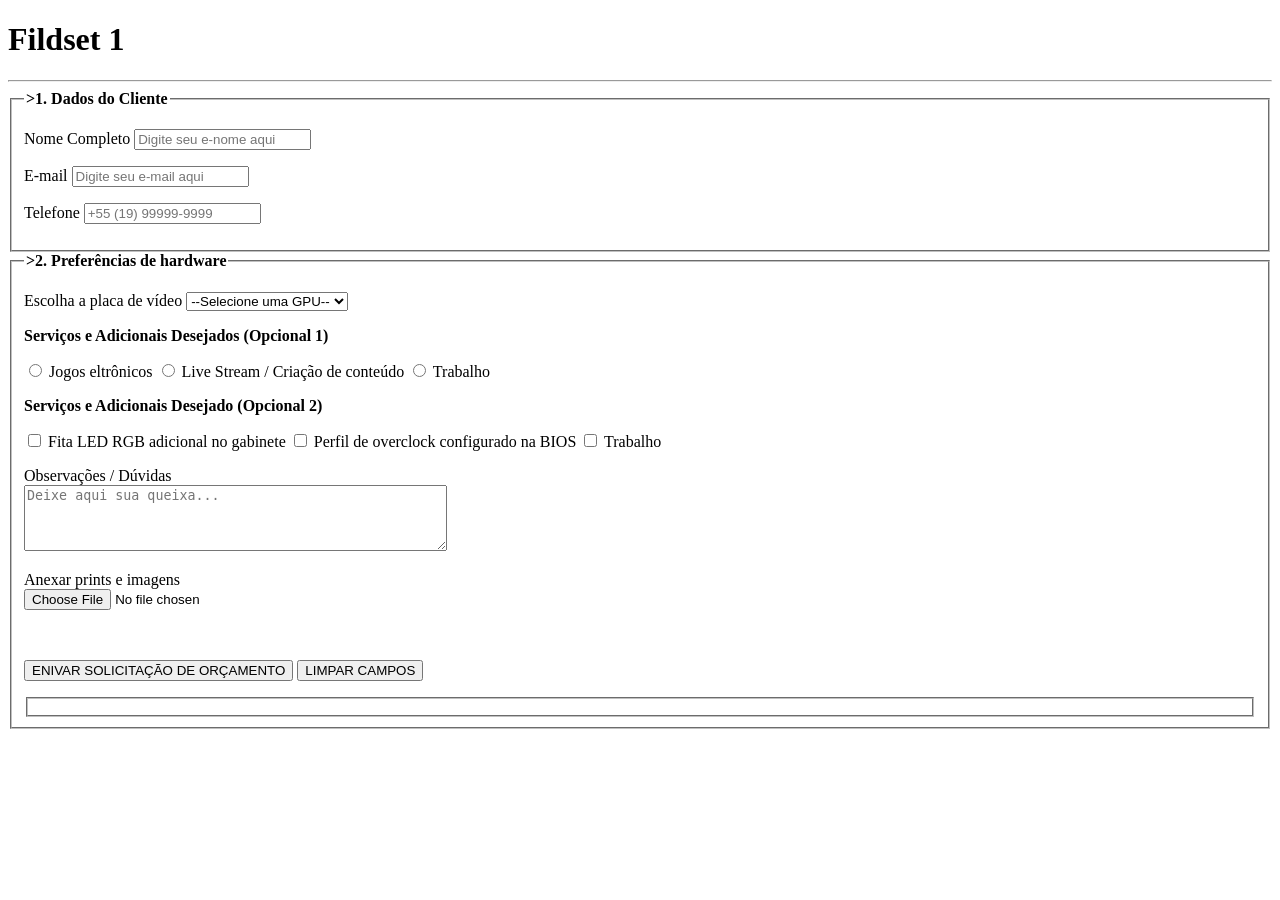
<file: index.html>
<!DOCTYPE html>
<html lang="en">

<head>
    <meta charset="UTF-8">
    <title>Fieldset</title> 

</head>

<body>
    <h1>Fildset 1</h1>
    <hr></hr>

    <!-- Grupo 01 dados do cliente em fieldset -->
     <Fieldset>
        <legend><strong>>1. Dados do Cliente</strong></legend>

        <p>
            <label for="nome">Nome Completo</label>
            <input type="text" id="nome" name="nome" placeholder="Digite seu e-nome aqui">
        </p>

                <p>
            <label for="nome">E-mail</label>
            <input type="text" id="e-mail" name="e-mail" placeholder="Digite seu e-mail aqui">
        </p>

                <p>
            <label for="nome">Telefone</label>
            <input type="text" id="telefone" name="telefone" placeholder="+55 (19) 99999-9999">
        </p>
    </Fieldset>

      <!-- Grupo 02 configuração de hardware -->
       <Fieldset>
             <legend><strong>>2. Preferências de hardware</strong></legend>
<p>
            <label for="gpu">Escolha a placa de vídeo</label>
            <select id="gpu" name="gpu"> <required>
            <option value="">--Selecione uma GPU--</option>
            <option value="gtx1650">NVIDIA GTX 1650 4GB <option>
            <option value="gtx1651">NVIDIA GTX 1651 4GB <option>
            <option value="gtx1652">NVIDIA GTX 1652 4GB <option>
            </select>
           </p>

        <p>
            <strong>Serviços e Adicionais Desejados (Opcional 1)</strong>
            </p>
            <p>
            <input type="radio" id="jogos" name="objetivo" value="jogos"> <checked></input>
            <label for="Jogos">Jogos eltrônicos</label>
            
            <input type="radio" id="streaming" name="objetivo" value="streaming"></input>
            <label for="Streaming">Live Stream / Criação de conteúdo</label>

            <input type="radio" id="trabalho" name="objetivo" value="trabalho"></input>
            <label for="Trabalho">Trabalho</label>
            
        </p>

                    <p>
            <strong>Serviços e Adicionais Desejado (Opcional 2)</strong>
            </p>
            <p>
            <input type="checkbox" id="rgb" name="adicionais" value="RGB extra"> <checked></input>
            <label for="rgb">Fita LED RGB adicional no gabinete</label>
            
            <input type="checkbox" id="overclock" name="adicionais" value="overclock"></input>
            <label for="overclock">Perfil de overclock configurado na BIOS</label>

            <input type="checkbox" id="garantia_estendida" name="adicionais" value="garantia_3_anos"></input>
            <label for="garantia_estendida">Trabalho</label>
            
        </p>

        <p>
            <label for="observacoes">Observações / Dúvidas</label><br>
            <textarea id="observacoes" name="observacoes" rows="4" cols="50" placeholder="Deixe aqui sua queixa..."></textarea>

        </p>

    <p>
        <label for="foto+referencia">Anexar prints e imagens</label><br>
            <input type="file" id="foto_referencia" name="foto_referencia" accept="image/*">
        </p>
    <br>
    <p>
        <button type="submit"> ENIVAR SOLICITAÇÃO DE ORÇAMENTO</button>
        <button type="reset"> LIMPAR CAMPOS</button>


        </p>
        
    <Fieldset>

</body>
</file>
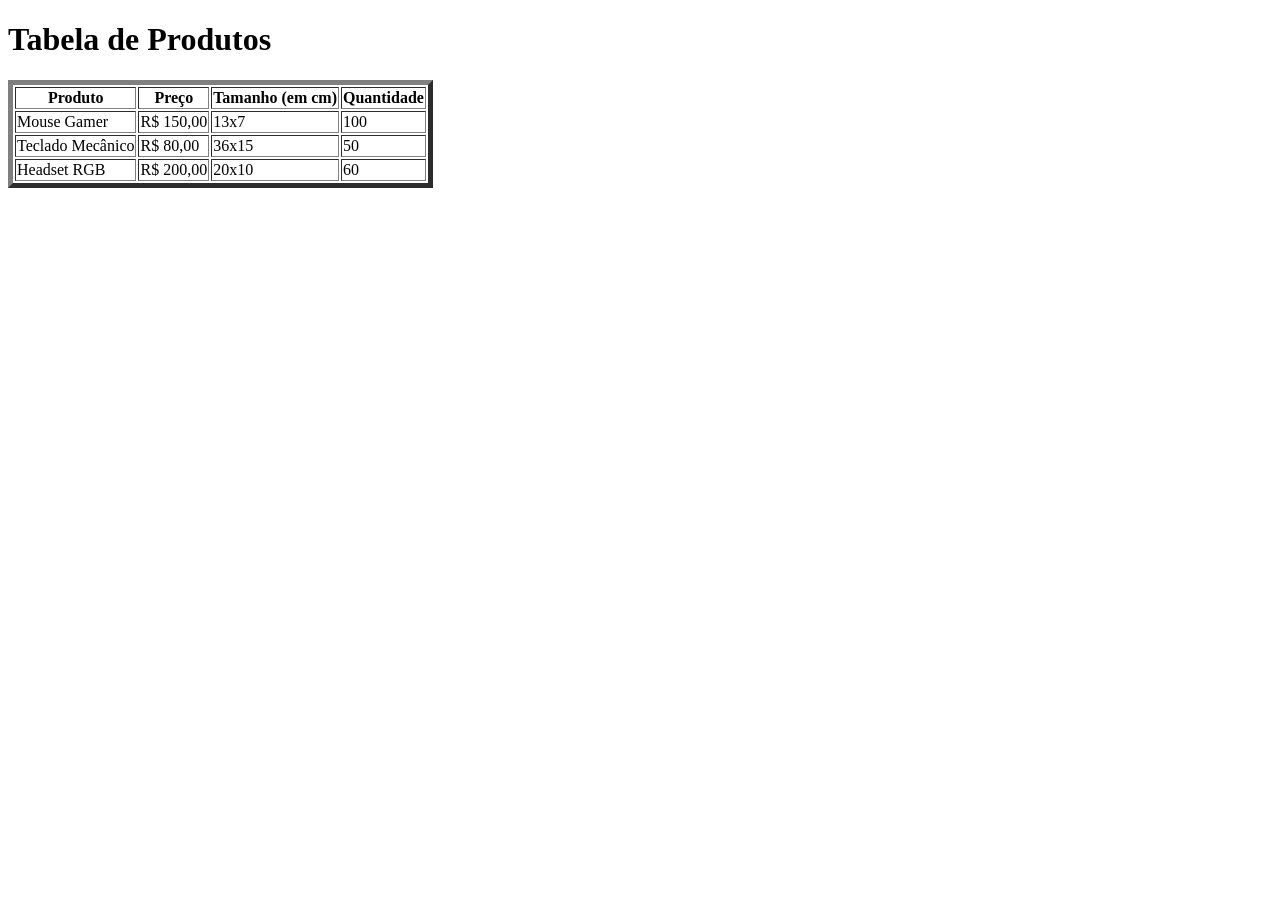
<file: S4_AT2.3_R4_LIMA/index.html>
<!DOCTYPE html>
<html lang="en">

<head>
    <meta charset="UTF-8">
    <meta name="viewport" content="width=device-width, initial-scale=1.0">
    <meta name="description" content="Descrição da página">
    <meta http-equiv="X-UA-Compatible" content="ie=edge">
    <title>Tabela dE Produtos</title>

</head>

<body>
    <h1>Tabela de Produtos</h1>

    <table border="5">
        <thead>
            <tr>
                <th>Produto</th>
                <th>Preço</th>
                <th>Tamanho (em cm)</th>
                <th>Quantidade</th>
            </tr>
        </thead>
        <tbody>
            <tr>
                <td>Mouse Gamer</td>
                <td>R$ 150,00</td>
                <td>13x7</td>
                <td>100</td>
            </tr>
            <tr>
                <td>Teclado Mecânico</td>
                <td>R$ 80,00</td>
                <td>36x15</td>
                <td>50</td>
            </tr>
            <tr>
                <td>Headset RGB</td>
                <td>R$ 200,00</td>
                <td>20x10</td>
                <td>60</td>
            </tr>
        </tbody>
    </table>
</file>
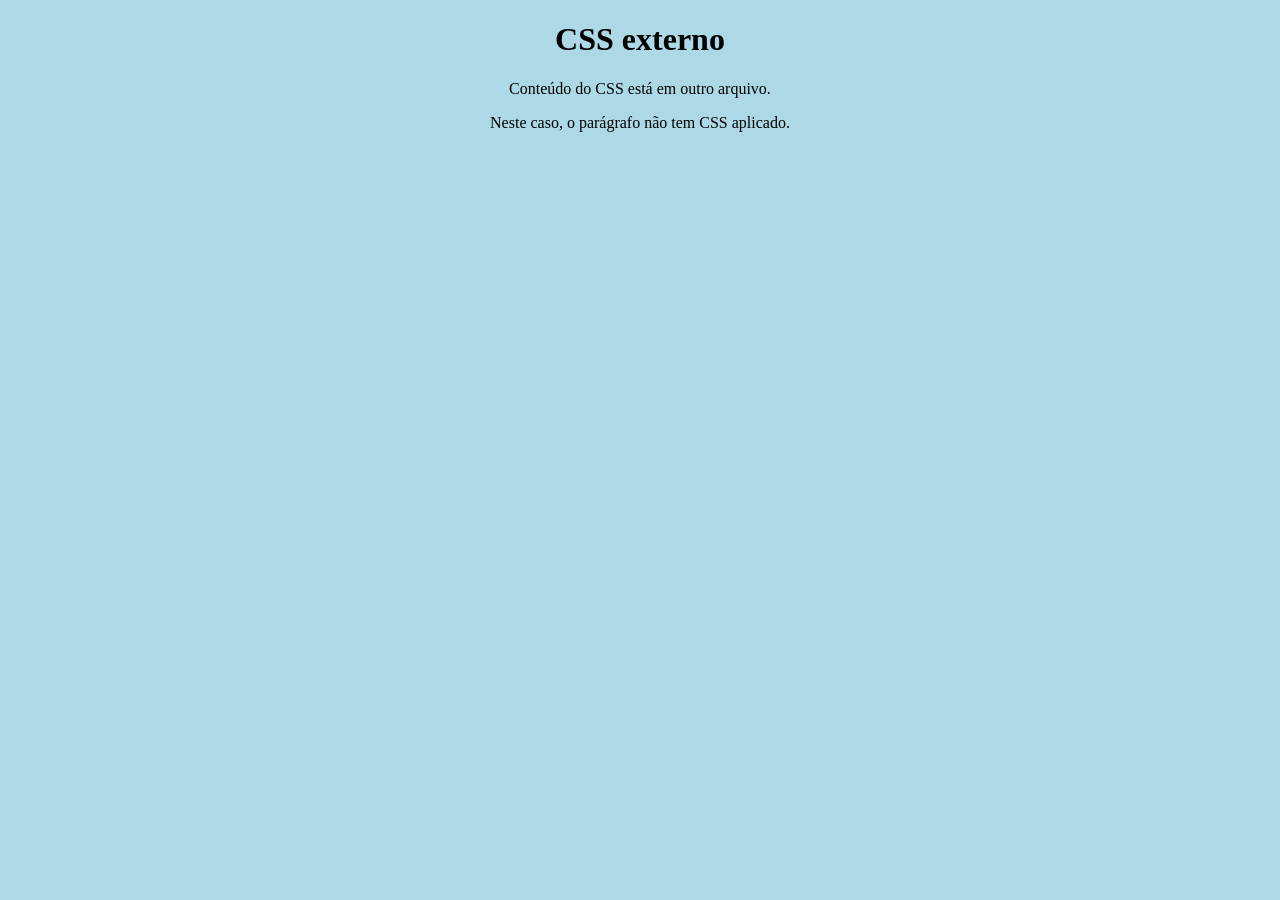
<file: S1_AT3_R1_LIMA/CSSExterno.html>
<!DOCTYPE html>
<html lang="en">
<head>
    <meta charset="UTF-8">
    <meta name="viewport" content="width=device-width, initial-scale=1.0">
    <meta = name="description" content="Descrição da página">
    <meta http-equiv="X-UA-Compatible" content="ie=edge">
    <title>Document</title>

        <!--Declaração do CSS externo-->
    <link rel="stylesheet" href="assets\css\style.css">

</head>
<body>
    <h1>CSS externo</h1>
    <p>Conteúdo do CSS está em outro arquivo.</p>
    <p>Neste caso, o parágrafo não tem CSS aplicado.</p>
</body>
</file>
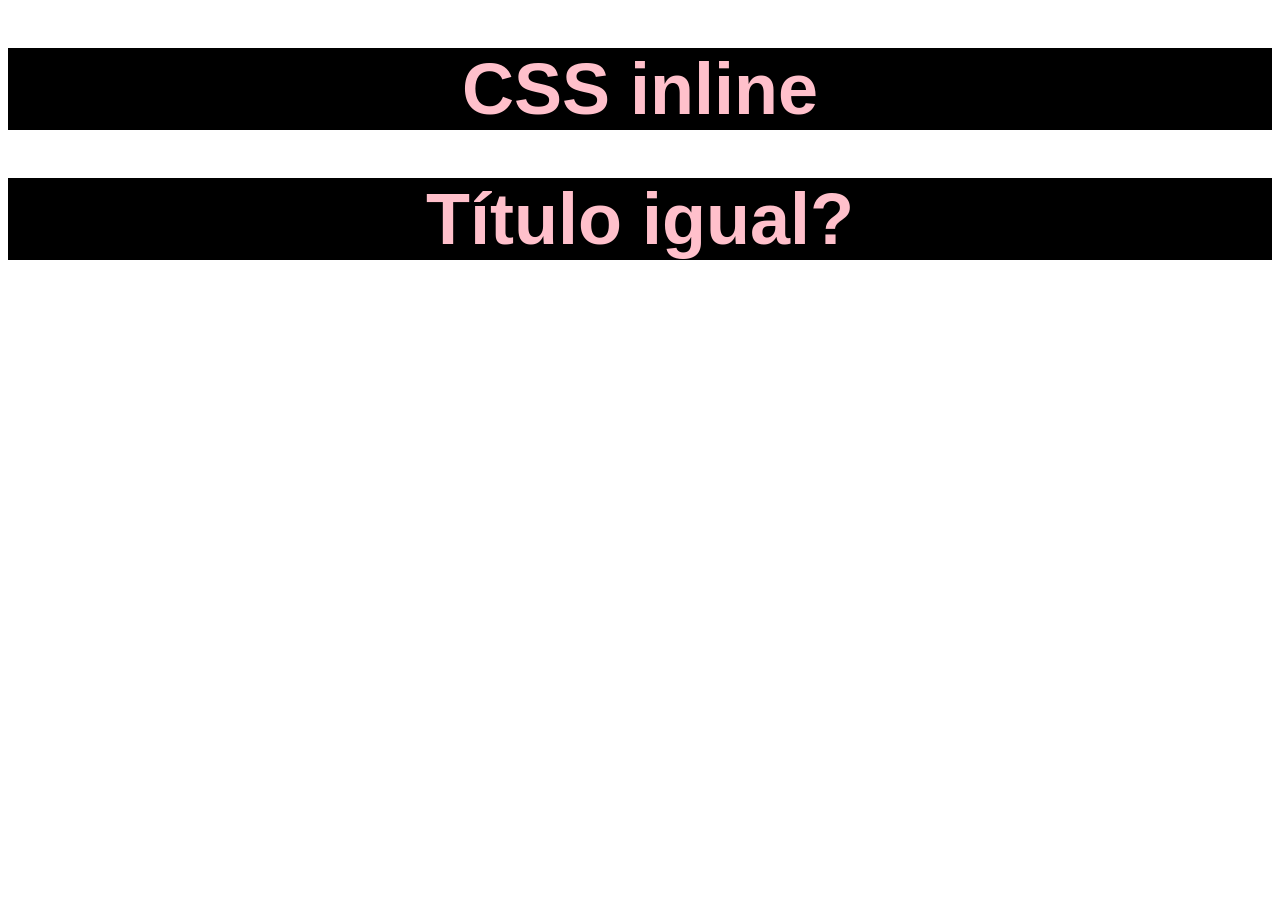
<file: S1_AT3_R1_LIMA/CSSInLine.html>
<!DOCTYPE html>
<html lang="pt-br">
<head>
    <meta charset="UTF-8">
    <meta name="viewport" content="width=device-width, initial-scale=1.0">
    <meta name="description" content="Descrição da página">
    <meta http-equiv="X-UA-Compatible" content="ie=edge">
    <title>CSS_In_Line</title>
</head>
<body>
    <!-- Declaração do CSS inline -->
     <h1 style="color: pink; background-color: black; font-family: Arial, sans-serif; font-size: 72px; text-align: center;">CSS inline</h1>
     <h1 style="color: pink; background-color: black; font-family: Arial, sans-serif; font-size: 72px; text-align: center;">Título igual?</h1></p>
    </body>
</html>
</file>
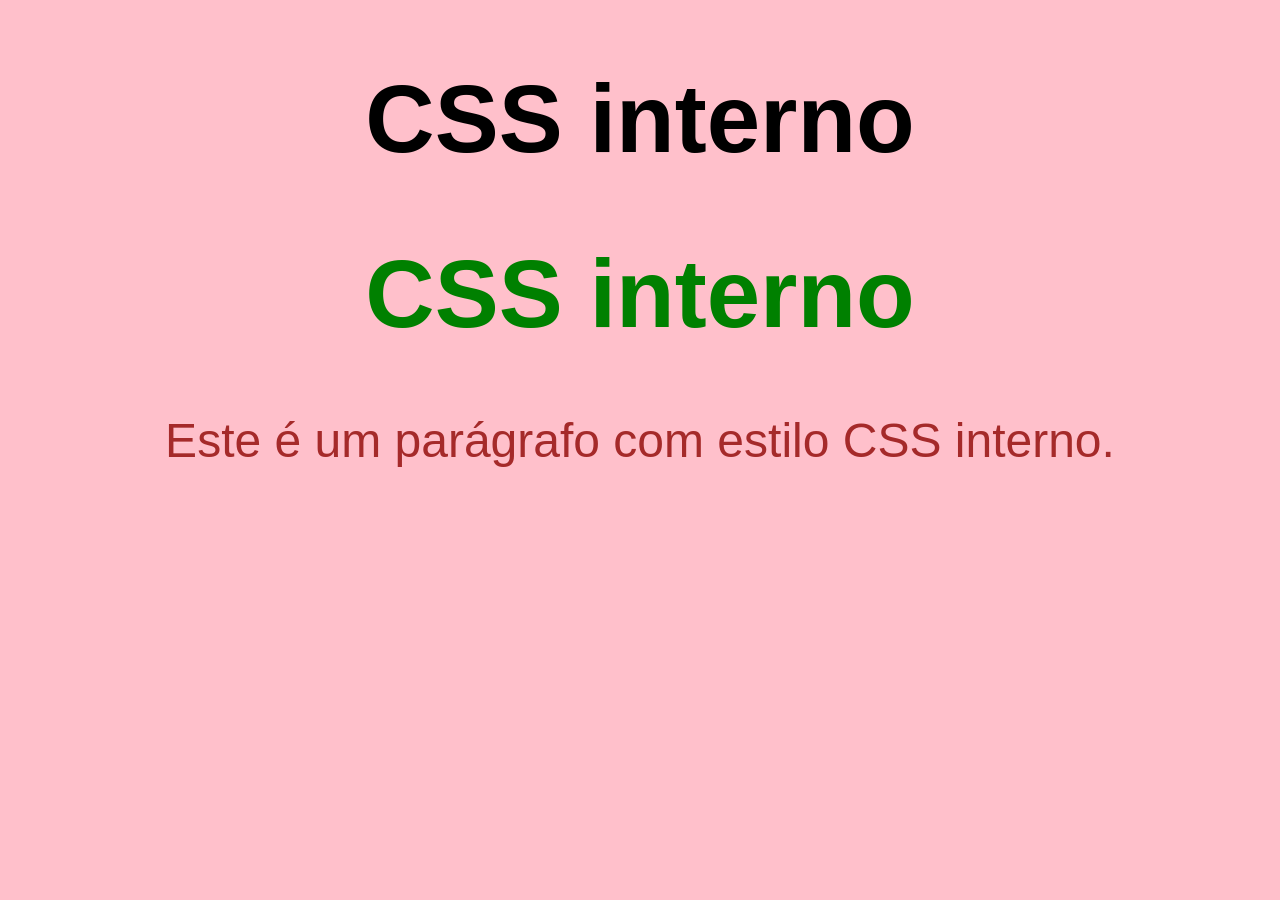
<file: S1_AT3_R1_LIMA/CSSInterno.html>
<!DOCTYPE html>
<html lang="en">
<head>
    <meta charset="UTF-8">
    <meta name="viewport" content="width=device-width, initial-scale=1.0">
    <meta = name="description" content="Descrição da página">
    <meta http-equiv="X-UA-Compatible" content="ie=edge">
    <title>Document</title>
    <style>
        body {
            background-color: pink;
            font-size: 48px;
            font-family: Arial, sans-serif
            ;
        }
        h1 {
            color: black;
            text-align: center;
        }
        p{
            color: brown;
            text-align: center;
        }
    </style>
</head>
<body>
    <h1>
        CSS interno
    </h1>
    <h1 style="color: green">
        CSS interno
    </h1>
    <div>
    <p>Este é um parágrafo com estilo CSS interno.</p>
    </div>
</body>
</html>
</file>
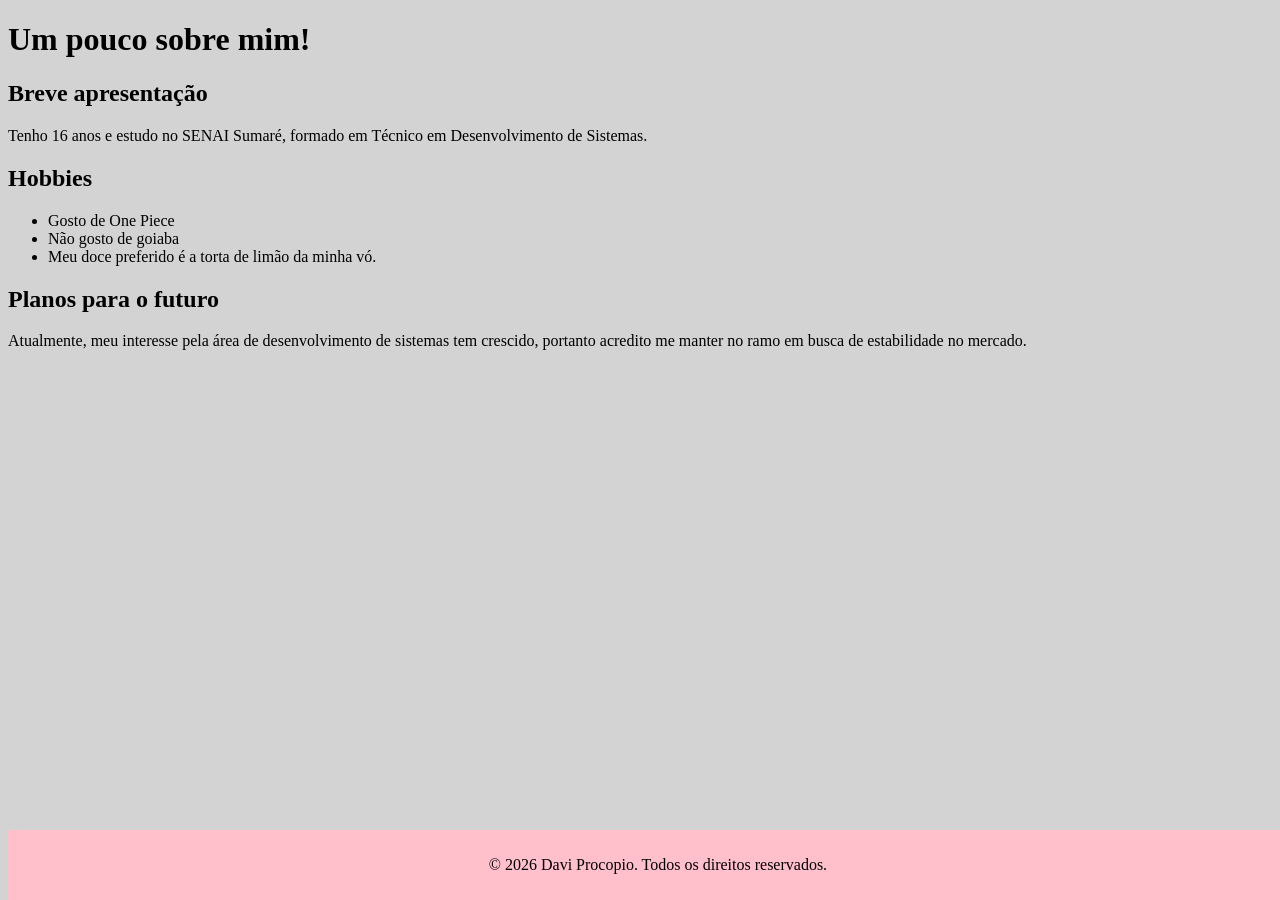
<file: S1_AT3_R1_LIMA/Exercício.html>
<!DOCTYPE html>

<html lang="pt-br">

<head>
    <meta charset="UTF-8">
    <meta name="viewport" content="width=device-width, initial-scale=1.0">
    <meta name="description" content="Descrição da página">
    <meta http-equiv="X-UA-Compatible" content="ie=edge">
     <link rel="stylesheet" href="assets\css\style_2.css">

    <title>Meu Perfil</title>

</head>

<body>

    <style>
     Footer {
        background-color: pink;
        padding: 10px;
        text-align: center;
        position: fixed;
        bottom: 0;
        width: 100%;
       }
     </style>


    <h1>Um pouco sobre mim!</h1>

    <h2>Breve apresentação</h2>
    <p id="paragrafo">Tenho 16 anos e estudo no SENAI Sumaré, formado em Técnico em Desenvolvimento de Sistemas.</p>

<section>
        <h2>Hobbies</h2> 
        <ul>
            <li>Gosto de One Piece</li>
            <li>Não gosto de goiaba</li>
            <li>Meu doce preferido é a torta de limão da minha vó.</li>
        </ul>
    
</section>

<section>
    <h2>Planos para o futuro</h2>
    <p> Atualmente, meu interesse pela área de desenvolvimento de sistemas tem crescido, portanto acredito me manter no ramo em busca de estabilidade no mercado.</p>
</section>

        <footer>

            <p>&copy; 2026 Davi Procopio. Todos os direitos reservados.</p>
        
        </footer>
        
        </body>
        
        </html>
</file>
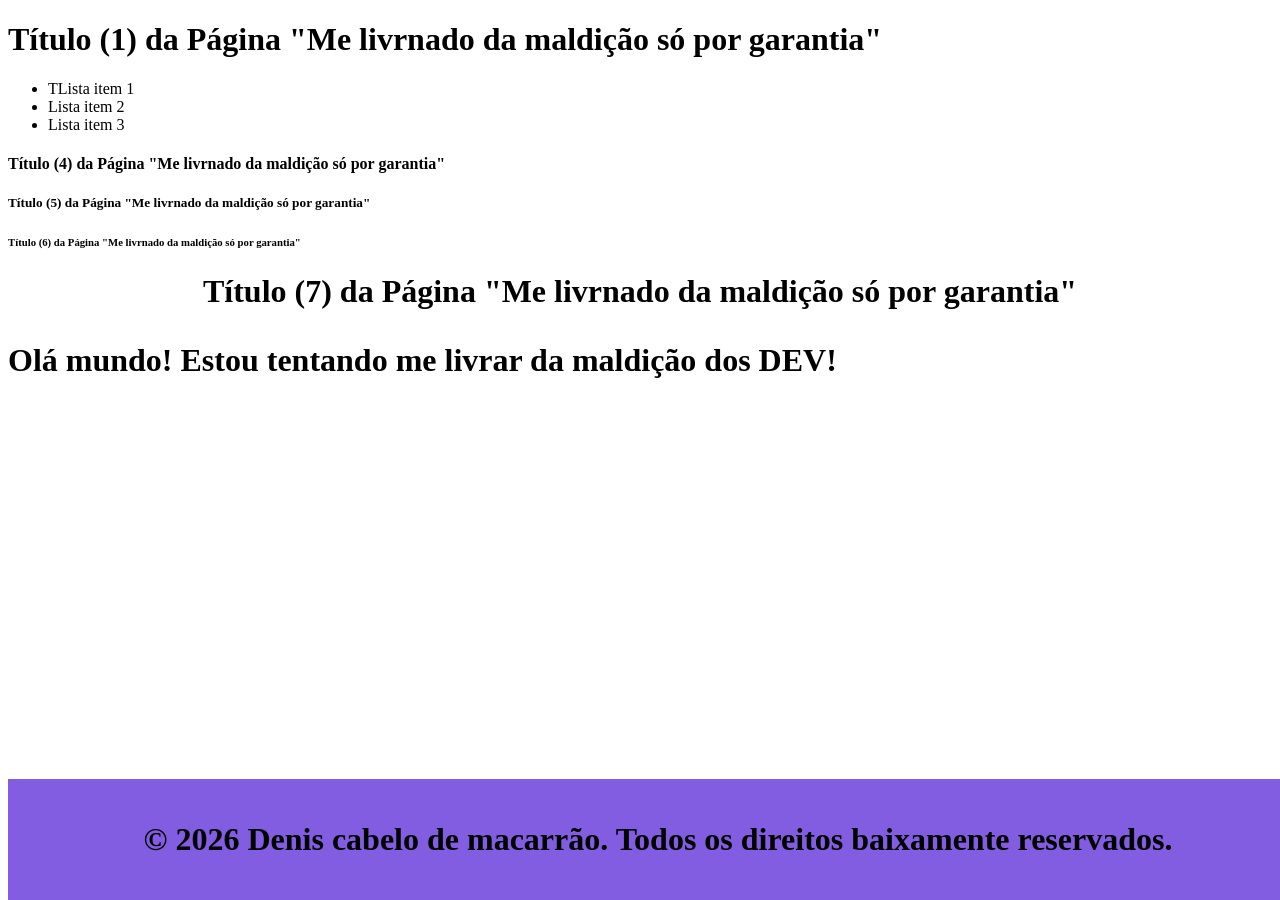
<file: S1_AT3_R1_LIMA/Maldicao.html>
<!DOCTYPE html>
<html lang="pt-br">

<head>
    <meta charset="UTF-8">
    <meta name="viewport" content="width=device-width, initial-scale=1.0">
    <meta name="description" content="Descrição da página">
    <title>Título da Página</title>
    <style>
     Footer {
        background-color: #825de1;
        padding: 10px;
        text-align: center;
        position: fixed;
        bottom: 0;
        width: 100%;
       }
     </style>
</head>

<body>
    <h1>Título (1) da Página "Me livrnado da maldição só por garantia"</h1>
    <section>
        <ul>
            <li>TLista item 1</li>
            <li>Lista item 2</li>
            <li>Lista item 3</li>
        </ul>
    </section>
    <h4>Título (4) da Página "Me livrnado da maldição só por garantia"</h4>
    <h5>Título (5) da Página "Me livrnado da maldição só por garantia"</h5>
    <h6>Título (6) da Página "Me livrnado da maldição só por garantia"</h6>
    <h1>
        <center>Título (7) da Página "Me livrnado da maldição só por garantia"</center>
        </h7>
        <p>Olá mundo! Estou tentando me livrar da maldição dos DEV!</p>
        <footer>
            <p>&copy; 2026 Denis cabelo de macarrão. Todos os direitos baixamente reservados.</p>
        </footer>
</body>

</html>
</file>
